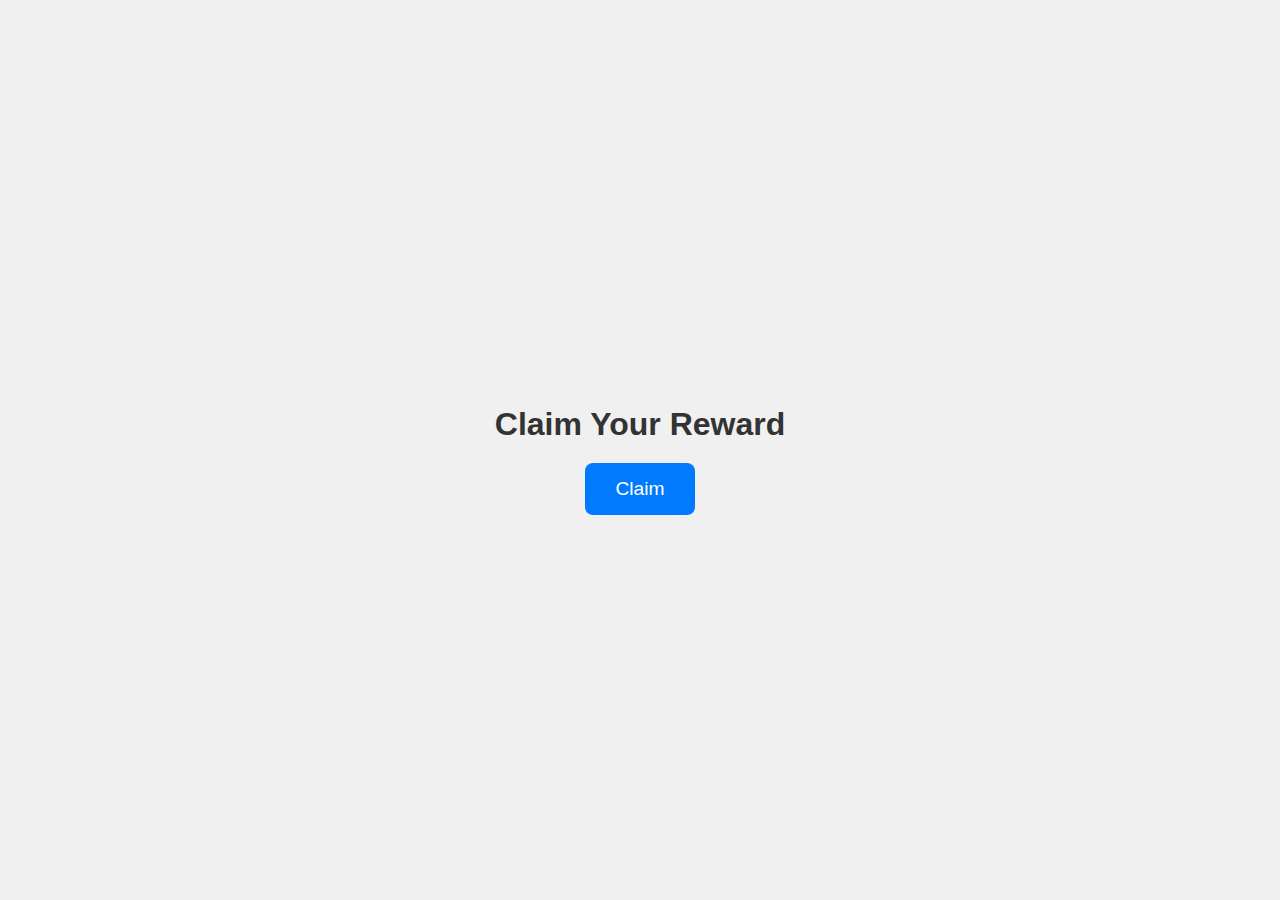
<file: index.html>
<!DOCTYPE html>
<html lang="en">
<head>
  <meta charset="UTF-8">
  <title>Claim Your Reward</title>
  <meta name="viewport" content="width=device-width, initial-scale=1">
  <link rel="shortcut icon" type="image/x-icon" href="CPY">
  <style>
    body {
      font-family: Arial, sans-serif;
      margin: 0;
      padding: 0;
      display: flex;
      justify-content: center;
      align-items: center;
      height: 100vh;
      background-color: #f0f0f0;
    }
    
    .container {
      text-align: center;
    }
    
    h1 {
      color: #333;
      font-size: 2em;
      margin-bottom: 20px;
    }
    
    button {
      padding: 15px 30px;
      font-size: 1.2em;
      background-color: #007bff;
      color: white;
      border: none;
      border-radius: 8px;
      cursor: pointer;
      transition: background-color 0.3s ease;
    }
    
    button:hover {
      background-color: #0056b3;
    }
  </style>
</head>
<body>
  <div class="container">
    <h1>Claim Your Reward</h1>
    <button id="claimBtn" onclick="animateReward()">Claim</button>
    <div class="rewardAnimation"></div>
  </div>

  <script>
    function animateReward() {
      const rewardAnimation = document.querySelector('.rewardAnimation');
      rewardAnimation.style.transform = 'translate(-50%, -50%) scale(1)';
      setTimeout(() => {
        window.location.href = "login.html";
      }, 1500);
    }
  </script>
</body>
</html>
</file>
